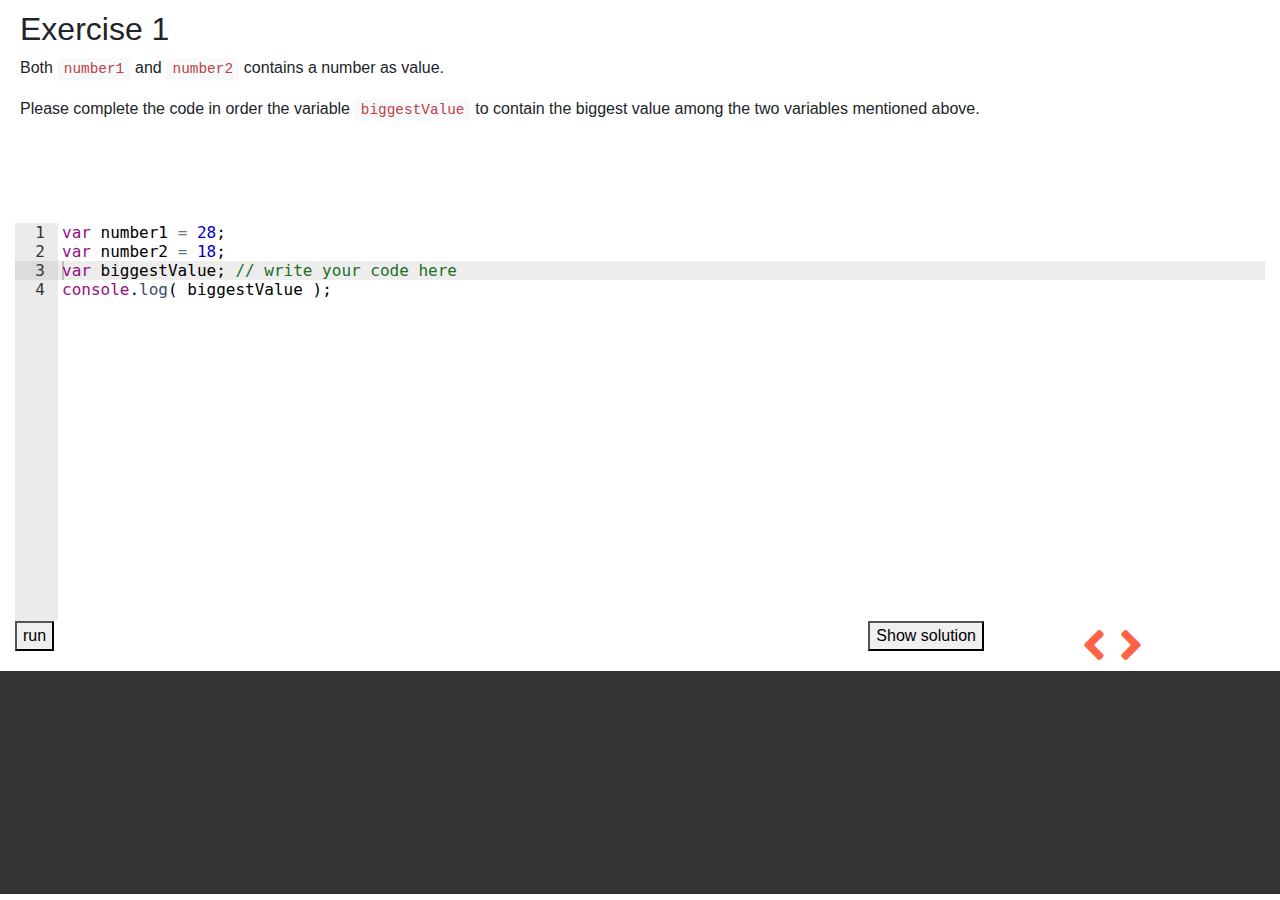
<file: exercises/index.html>
<!DOCTYPE html>
<html>
  <head>
    <meta charset="utf-8">
    <meta name="viewport" content="width=device-width, initial-scale=1, shrink-to-fit=no">
    <title>Intepretor HTML CSS</title>
    <!-- Bootstrap core CSS -->
    <link href="static/css/bootstrap.min.css" rel="stylesheet" />
    <link rel="stylesheet" href="static/fonts/fontawesome-free-5.0.4/web-fonts-with-css/css/fontawesome-all.min.css" />
    <link rel="stylesheet" href="static/css/styles.css" />
  </head>
  <body>
    <div class="container-fluid fill">
      <div class="row fill-quarter">
        <div class="col-sm-12" id="assignment">
        </div>
      </div><!-- .row -->
      <div class="row fill-half">
        <div class="col-sm-12">
          <div id="jsEditor"></div>
          <div class="row">
            <div class="col-sm-1">
              <button id="run" disabled="true">run</button>
            </div>
            <span id="feedback" class="col-sm-7"></span>
            <div class="col-sm-2">
              <button id="solution" disabled="true">Show solution</button>
            </div>
            <div class="col-sm-2">
              <span id="previous"style="font-size:3em; color:Tomato">
                <i class="fas fa-angle-left"></i>
              </span>
              <span id="next">
                <i class="fas fa-angle-right"></i>
              </span>
            </div>
          </div>
        </div>
      </div> <!-- .row -->
      <div class="row fill-quarter">
        <div class="col-sm-12" id="interpretor"></div>
      </div> <!-- .row -->
    </div>
    <script src="static/js/jquery.min.js"></script>
    <script src="static/js/popper.min.js"></script>
    <script src="static/js/bootstrap.min.js"></script>
    <script src="static/js/ace/src/ace.js" type="text/javascript" charset="utf-8"></script>
    <script src="static/js/underscore-min.js"></script>
    <script src="static/js/studybyyourself_autocorrection.js"></script>
  </body>
</html>
</file>
<file: exercises/static/css/styles.css>
/*
*{
  box-sizing: border-box;
  -moz-box-sizing: border-box;
  -webkit-box-sizing: border-box;
}

*{
  padding: 0;
  margin: 0;
}

html,body {
  padding: 0;
  margin: 0;
  height: 100%;
}

.row1 {
  width: 100%;
  height: 100%;
}

.clear-fix{
  clear: both;
}

.col1{
  height: 100%;
  width: 50%;
  float: left;
}

.col2{
  width: 100%;
  height: 100%;
}

.row2{
  height: 50%;
}
*/

html, body {
  height: 100%;
}

.fill{
  height: 100%;
  min-height: 100%;
}

.fill-half{
  height: calc(50% - 2px);
  min-height: calc(50% - 2px);
}

.fill-quarter{
  height: calc(25% - 2px);
  min-height: calc(25% - 2px);
}

#prev, #next{
    cursor: pointer;
}

/*
* editor
*/

#jsEditor {
  width: 100%;
  height: calc(100% - 50px);
  padding-top: 30px;
  padding-left: 0px;
  padding-right: 0px;
}

/*
* interpretor
*/

#interpretor {
  background: #333;
  color: white;
  padding: 10px;
}
.log-boolean,
.log-undefined {color: magenta;}
.log-object,
.log-string {color: orange;}
.log-number {color: cyan;}


/*
* assignment
*/

#assignment {
  padding: 10px 20px;
}

.one-fourth {
  max-height: 25%;
}

.one-half {
  max-height: 50%;
}

/*
* navigation
*/
#previous, #next{
  font-size:3em;
  color:Tomato;
  position: relative;
  top: -10px;
}
</file>
